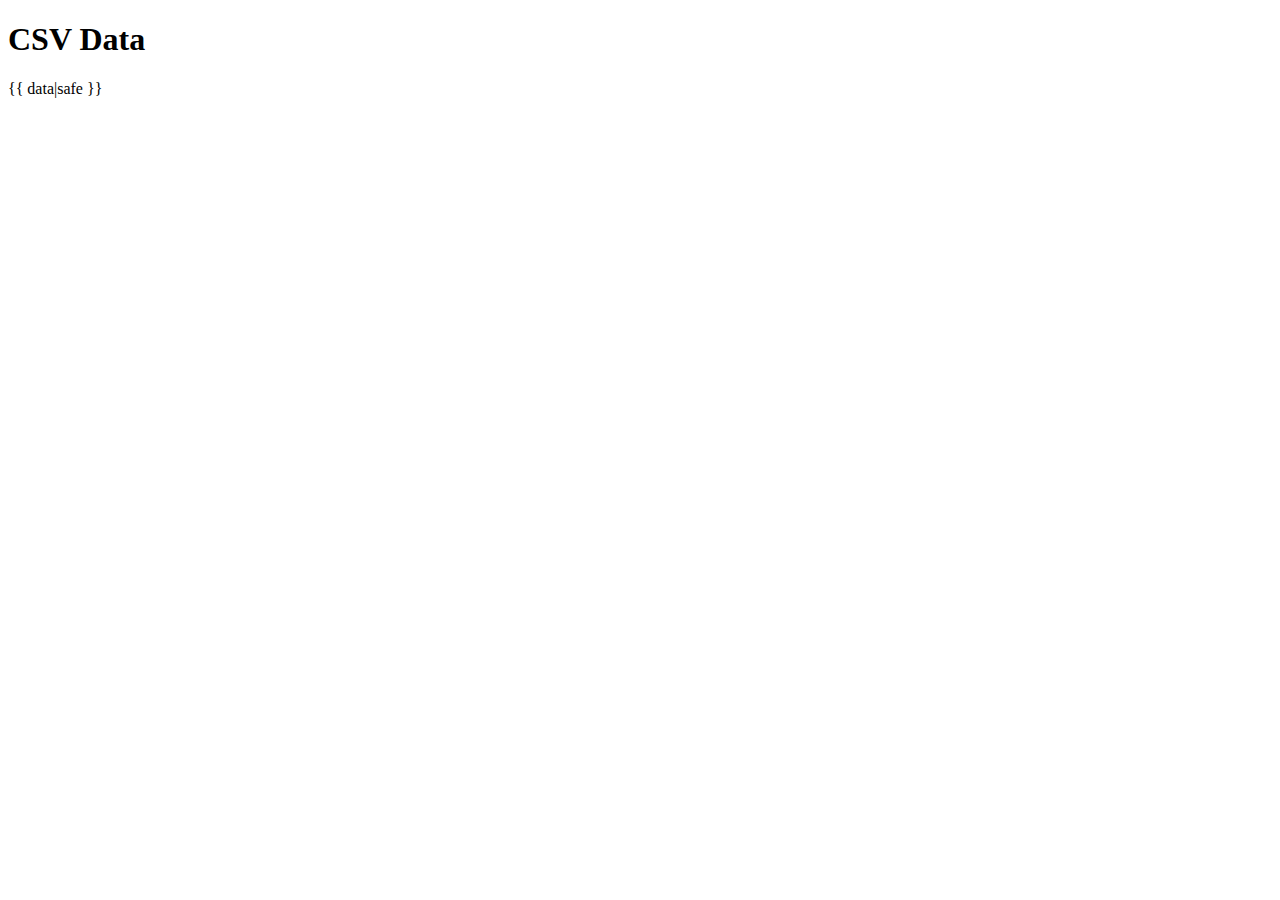
<file: templates/index2.html>
<!DOCTYPE html>
<html lang="en">
<head>
    <meta charset="UTF-8">
    <meta name="viewport" content="width=device-width, initial-scale=1.0">
    <title>CSV Display</title>
    <style>
        table {
            width: 100%;
            border-collapse: collapse;
        }
        th, td {
            border: 1px solid #ddd;
            padding: 8px;
        }
        th {
            background-color: #f2f2f2;
        }
    </style>
</head>
<body>

<h1>CSV Data</h1>
<div>{{ data|safe }}</div>

</body>
</html>
</file>
